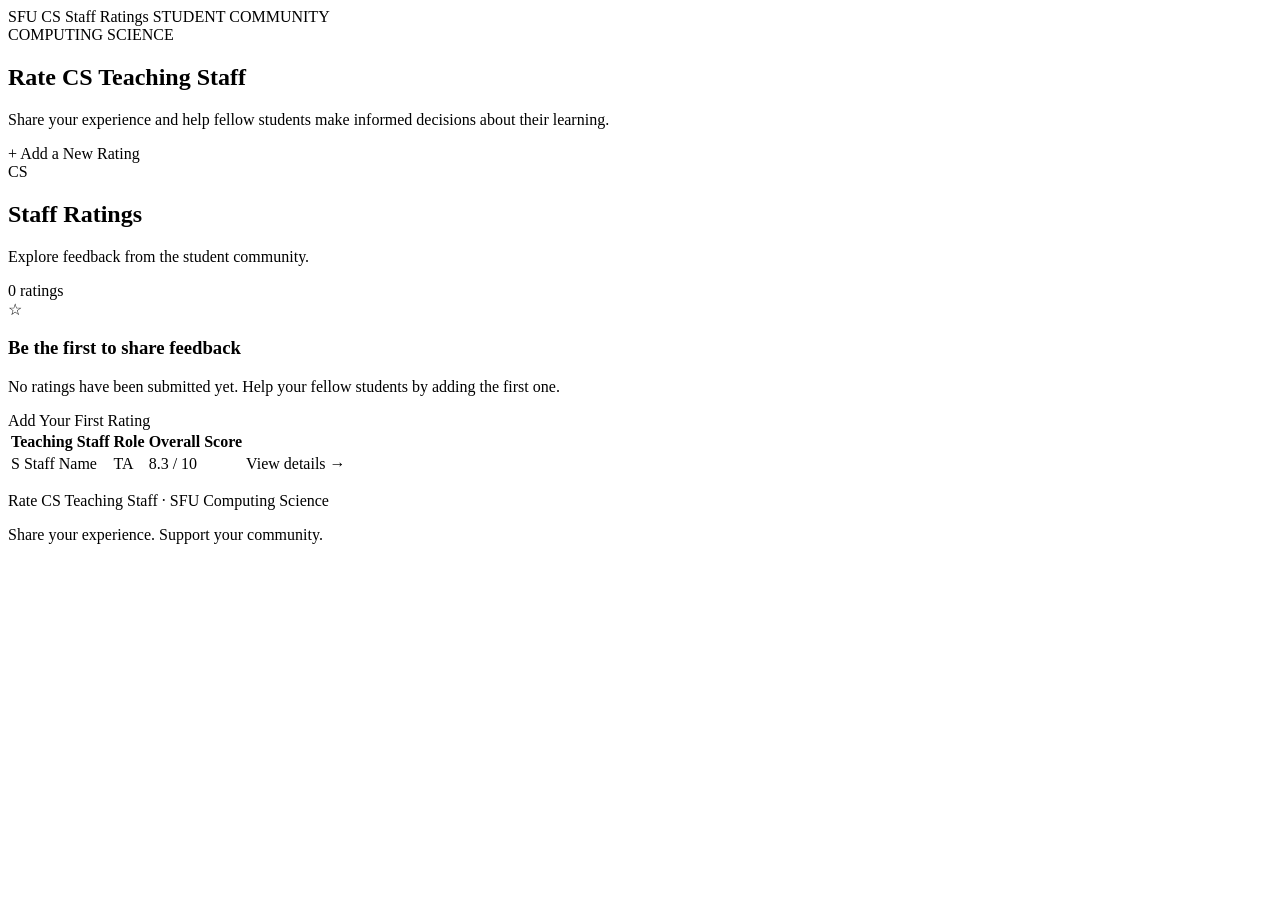
<file: src/main/resources/templates/index.html>
<!DOCTYPE html>
<html lang="en" xmlns:th="http://www.thymeleaf.org">
<head>
    <meta charset="UTF-8">
    <meta name="viewport" content="width=device-width, initial-scale=1">
    <title>Rate CS Teaching Staff | SFU</title>

    <link rel="stylesheet" th:href="@{/css/style.css}">
</head>
<body>

<header class="site-header">
    <div class="header-content">
        <a th:href="@{/}" class="brand">
            <span class="brand-icon">SFU</span>
            <span>CS Staff Ratings</span>
        </a>
        <span class="header-label">STUDENT COMMUNITY</span>
    </div>
</header>

<main class="container">

    <section class="hero">
        <div class="hero-content">
            <span class="eyebrow">COMPUTING SCIENCE</span>
            <h1>Rate CS Teaching Staff</h1>
            <p>
                Share your experience and help fellow students
                make informed decisions about their learning.
            </p>
            <a th:href="@{/ratings/new}" class="button button-primary">
                <span aria-hidden="true">+</span> Add a New Rating
            </a>
        </div>
        <div class="hero-decoration" aria-hidden="true">CS</div>
    </section>

    <section class="ratings-section">
        <div class="section-heading">
            <div>
                <h2>Staff Ratings</h2>
                <p>Explore feedback from the student community.</p>
            </div>
            <span class="rating-count">
                <span th:text="${#lists.size(ratings)}">0</span>
                <span th:text="${#lists.size(ratings) == 1 ? 'rating' : 'ratings'}">ratings</span>
            </span>
        </div>

        <div class="empty-state"
             th:if="${#lists.isEmpty(ratings)}">
            <div class="empty-icon" aria-hidden="true">☆</div>
            <h3>Be the first to share feedback</h3>
            <p>No ratings have been submitted yet. Help your
               fellow students by adding the first one.</p>
            <a th:href="@{/ratings/new}" class="button button-primary">
                Add Your First Rating
            </a>
        </div>

        <div class="table-wrapper"
             th:unless="${#lists.isEmpty(ratings)}">
            <table>
                <thead>
                    <tr>
                        <th>Teaching Staff</th>
                        <th>Role</th>
                        <th>Overall Score</th>
                        <th class="details-heading"> </th>
                    </tr>
                </thead>
                <tbody>
                    <tr th:each="rating : ${ratings}">
                        <td>
                            <div class="staff-cell">
                                <span class="avatar"
                                      th:text="${#strings.substring(rating.name, 0, 1).toUpperCase()}">
                                    S
                                </span>
                                <span class="staff-name"
                                      th:text="${rating.name}">
                                    Staff Name
                                </span>
                            </div>
                        </td>
                        <td>
                            <span class="role-badge"
                                  th:text="${rating.roleType}">
                                TA
                            </span>
                        </td>
                        <td>
                            <span class="score"
                                  th:text="${#numbers.formatDecimal((rating.clarity + rating.niceness + rating.knowledgeableScore) / 3.0, 1, 1)}">
                                8.3
                            </span>
                            <span class="score-out-of">/ 10</span>
                        </td>
                        <td>
                            <a class="details-link"
                               th:href="@{/ratings/{id}(id=${rating.id})}">
                                View details <span aria-hidden="true">→</span>
                            </a>
                        </td>
                    </tr>
                </tbody>
            </table>
        </div>
    </section>

    <footer class="site-footer">
        <p>Rate CS Teaching Staff <span>·</span> SFU Computing Science</p>
        <p>Share your experience. Support your community.</p>
    </footer>

</main>

</body>
</html>
</file>
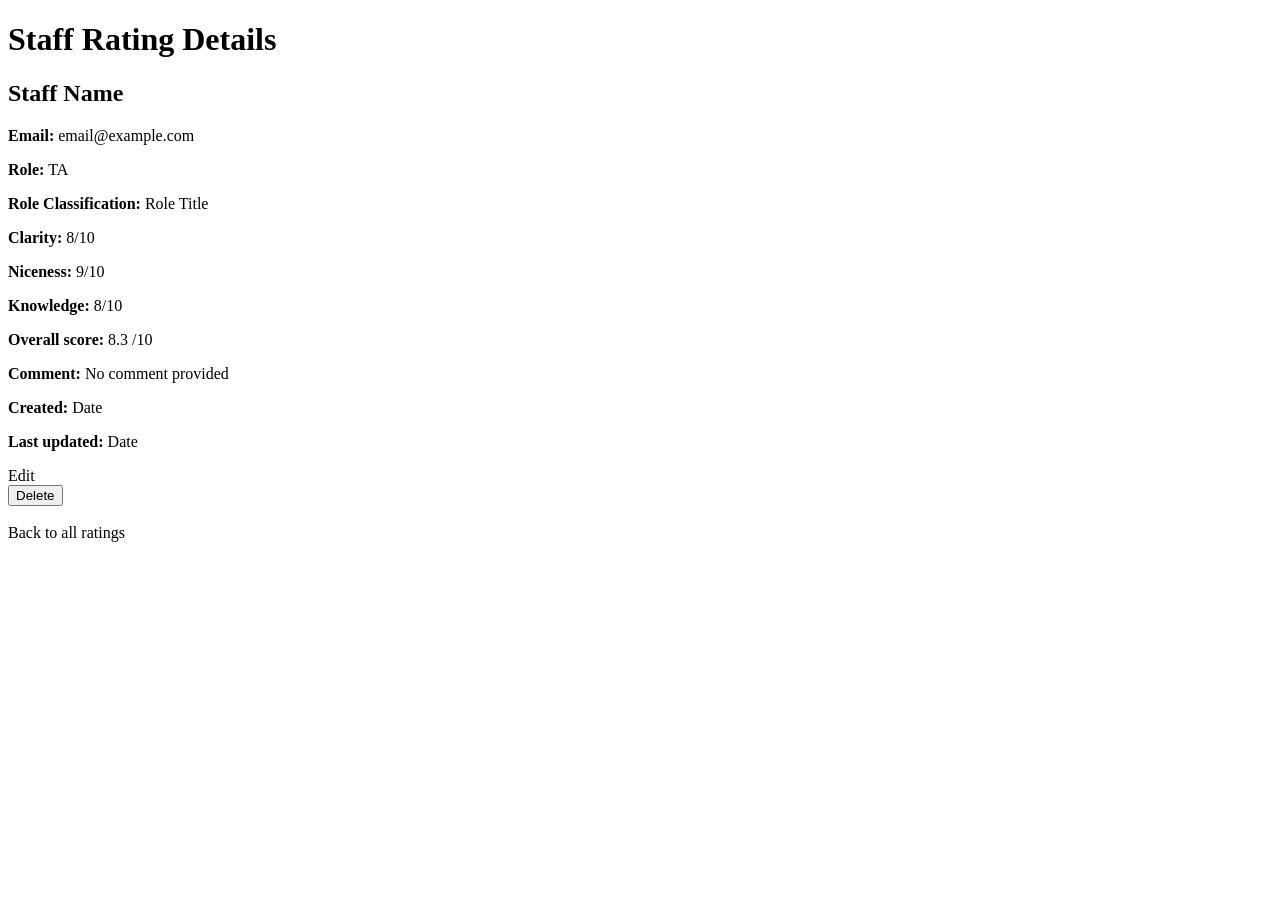
<file: src/main/resources/templates/detail.html>
<!DOCTYPE html>
<html lang="en" xmlns:th="http://www.thymeleaf.org">
<head>
    <meta charset="UTF-8">
    <meta name="viewport" content="width=device-width, initial-scale=1">
    <title>Staff Rating Details</title>
</head>
<body>

<h1>Staff Rating Details</h1>

<h2 th:text="${rating.name}">Staff Name</h2>

<p>
    <strong>Email:</strong>
    <span th:text="${rating.email}">email@example.com</span>
</p>

<p>
    <strong>Role:</strong>
    <span th:text="${rating.roleType}">TA</span>
</p>

<div class="staff-profile-badge">
    <p><strong>Role Classification:</strong> <span th:text="${rating.profile.displayTitle()}">Role Title</span></p>
</div>

<p>
    <strong>Clarity:</strong>
    <span th:text="${rating.clarity}">8</span>/10
</p>

<p>
    <strong>Niceness:</strong>
    <span th:text="${rating.niceness}">9</span>/10
</p>

<p>
    <strong>Knowledge:</strong>
    <span th:text="${rating.knowledgeableScore}">8</span>/10
</p>

<p>
    <strong>Overall score:</strong>
    <span th:text="${#numbers.formatDecimal((rating.clarity + rating.niceness + rating.knowledgeableScore) / 3.0, 1, 1)}">
        8.3
    </span>/10
</p>

<p>
    <strong>Comment:</strong>
    <span th:text="${rating.comment != null and !rating.comment.isBlank() ? rating.comment : 'No comment provided'}">
        No comment provided
    </span>
</p>

<p>
    <strong>Created:</strong>
    <span th:text="${rating.createdAt}">Date</span>
</p>

<p>
    <strong>Last updated:</strong>
    <span th:text="${rating.updatedAt}">Date</span>
</p>

<a th:href="@{/ratings/{id}/edit(id=${rating.id})}">Edit</a>

<form th:action="@{/ratings/{id}/delete(id=${rating.id})}"
      method="post"
      onsubmit="return confirm('Are you sure you want to delete this rating?');">
    <button type="submit">Delete</button>
</form>

<br>
<a th:href="@{/}">Back to all ratings</a>

</body>
</html>
</file>
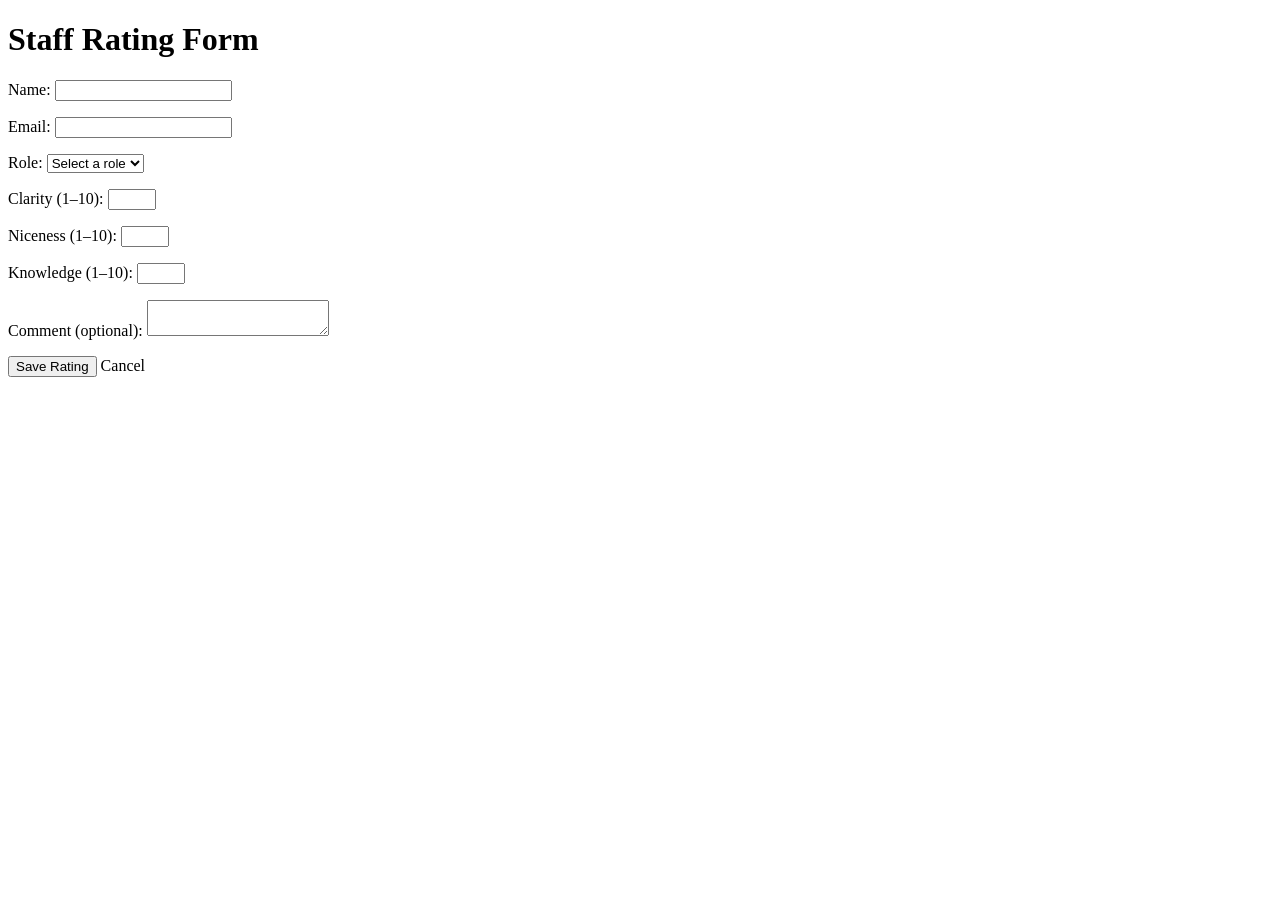
<file: src/main/resources/templates/form.html>
<!DOCTYPE html>
<html lang="en" xmlns:th="http://www.thymeleaf.org">
<head>
    <meta charset="UTF-8">
    <meta name="viewport" content="width=device-width, initial-scale=1">
    <title>Staff Rating Form</title>
</head>
<body>

<h1 th:text="${rating.id == null ? 'Add a Staff Rating' : 'Edit Staff Rating'}">
    Staff Rating Form
</h1>

<form th:object="${rating}"
      th:action="${rating.id == null ? '/ratings' : '/ratings/' + rating.id + '/edit'}"
      method="post">

    <div>
        <label for="name">Name:</label>
        <input id="name" type="text" th:field="*{name}">
        <p th:if="${#fields.hasErrors('name')}"
           th:errors="*{name}"></p>
    </div>

    <div>
        <label for="email">Email:</label>
        <input id="email" type="email" th:field="*{email}">
        <p th:if="${#fields.hasErrors('email')}"
           th:errors="*{email}"></p>
    </div>

    <div>
        <label for="roleType">Role:</label>
        <select id="roleType" th:field="*{roleType}">
            <option value="">Select a role</option>
            <option th:each="role : ${roles}"
                    th:value="${role}"
                    th:text="${role}">
            </option>
        </select>
        <p th:if="${#fields.hasErrors('roleType')}"
           th:errors="*{roleType}"></p>
    </div>

    <div>
        <label for="clarity">Clarity (1–10):</label>
        <input id="clarity" type="number" min="1" max="10"
               th:field="*{clarity}">
        <p th:if="${#fields.hasErrors('clarity')}"
           th:errors="*{clarity}"></p>
    </div>

    <div>
        <label for="niceness">Niceness (1–10):</label>
        <input id="niceness" type="number" min="1" max="10"
               th:field="*{niceness}">
        <p th:if="${#fields.hasErrors('niceness')}"
           th:errors="*{niceness}"></p>
    </div>

    <div>
        <label for="knowledgeableScore">
            Knowledge (1–10):
        </label>
        <input id="knowledgeableScore" type="number"
               min="1" max="10" th:field="*{knowledgeableScore}">
        <p th:if="${#fields.hasErrors('knowledgeableScore')}"
           th:errors="*{knowledgeableScore}"></p>
    </div>

    <div>
        <label for="comment">Comment (optional):</label>
        <textarea id="comment" th:field="*{comment}"></textarea>
        <p th:if="${#fields.hasErrors('comment')}"
           th:errors="*{comment}"></p>
    </div>

    <button type="submit">Save Rating</button>
    <a th:href="@{/}">Cancel</a>

</form>

</body>
</html>
</file>
